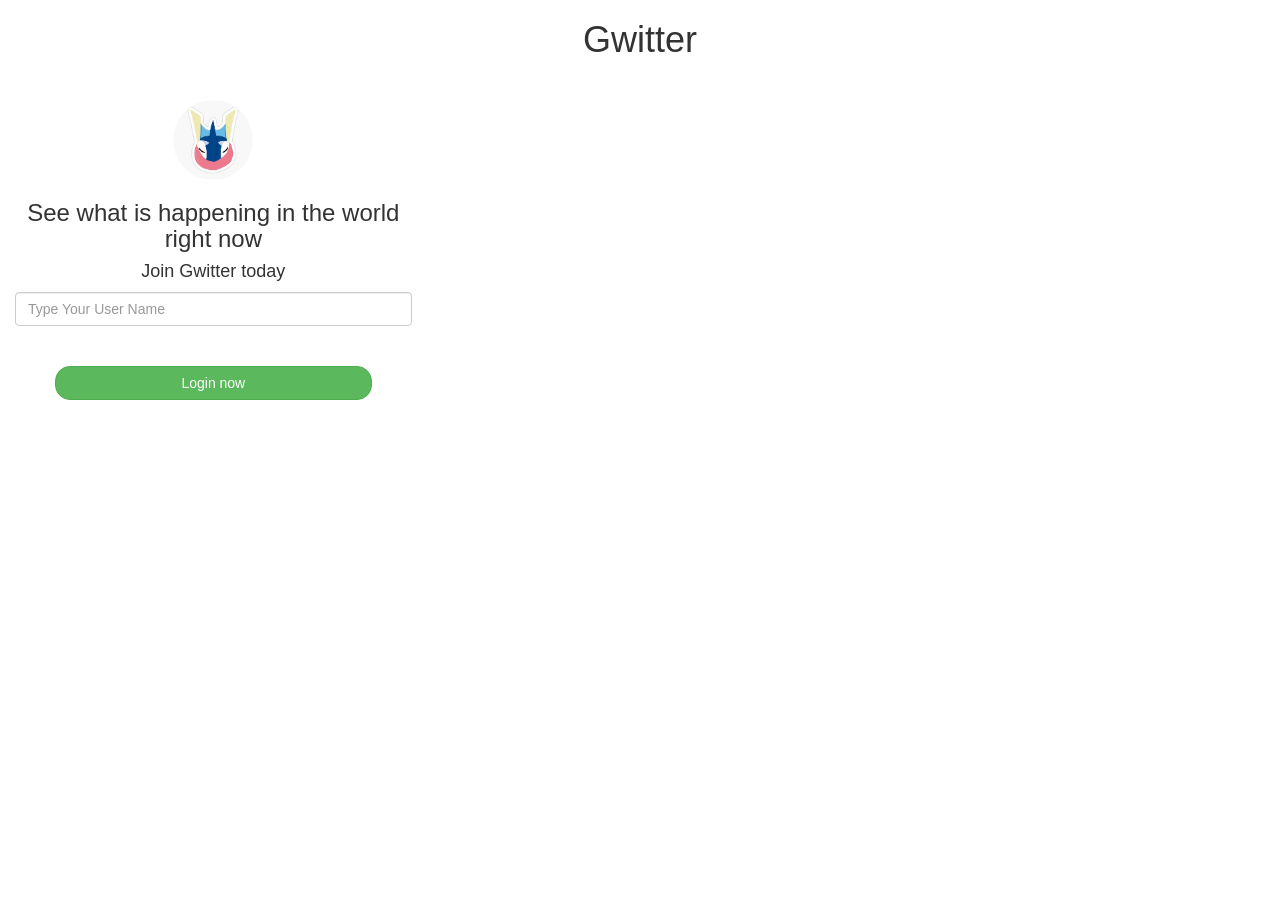
<file: index.html>
<html>
    <head>
        <title> Gwitter</title>
        <link href="https://fonts.googleapis.com/css?family=Yeon+Sung&display=swap" rel="stylesheet"><meta name="viewport" content="width=device-width, initial-scale=1">

<link rel="stylesheet" href="https://maxcdn.bootstrapcdn.com/bootstrap/3.4.0/css/bootstrap.min.css">
<script src="https://ajax.googleapis.com/ajax/libs/jquery/3.4.1/jquery.min.js"></script>
<script src="https://maxcdn.bootstrapcdn.com/bootstrap/3.4.0/js/bootstrap.min.js"></script>

<link rel="stylesheet" type="text/css" href="login_css.css">
<script src="login_js.js"></script>
    </head>
    <body>
        <center>
            <h1>Gwitter</h1>
            <div class="col-lg-4 col-md-6 col-sm-6 col-xs-11 container" id="fanlaner">
            <img src="logo.jpg" class="logo">
            <h3>See what is happening in the world right now</h3>
            <h4>Join Gwitter today </h4>
                <input text="text" placeholder="Type Your User Name" class="form-control" id="name_input">
                
                <br><br>
            <button class=" btn btn-success" id="login_button" onclick="addUser()">Login now</button>
            
        </div>
        </center>
    </body>
</html>
</file>
<file: login_css.css>
body{
    background-color: linear-gradient(to right top, #0ae7ca, #339dda, #13548a, #6014ee, #971ad1);
}
#fanlaner{
background-color: linear-gradient(to right top, #0ae7ca, #339dda, #13548a, #6014ee, #971ad1);;
}
.logo
{
	width: 80px;margin-top: 30px;border-radius: 40px;
}

#login_button
{
	width: 80%;border-radius: 15px;
}
</file>
